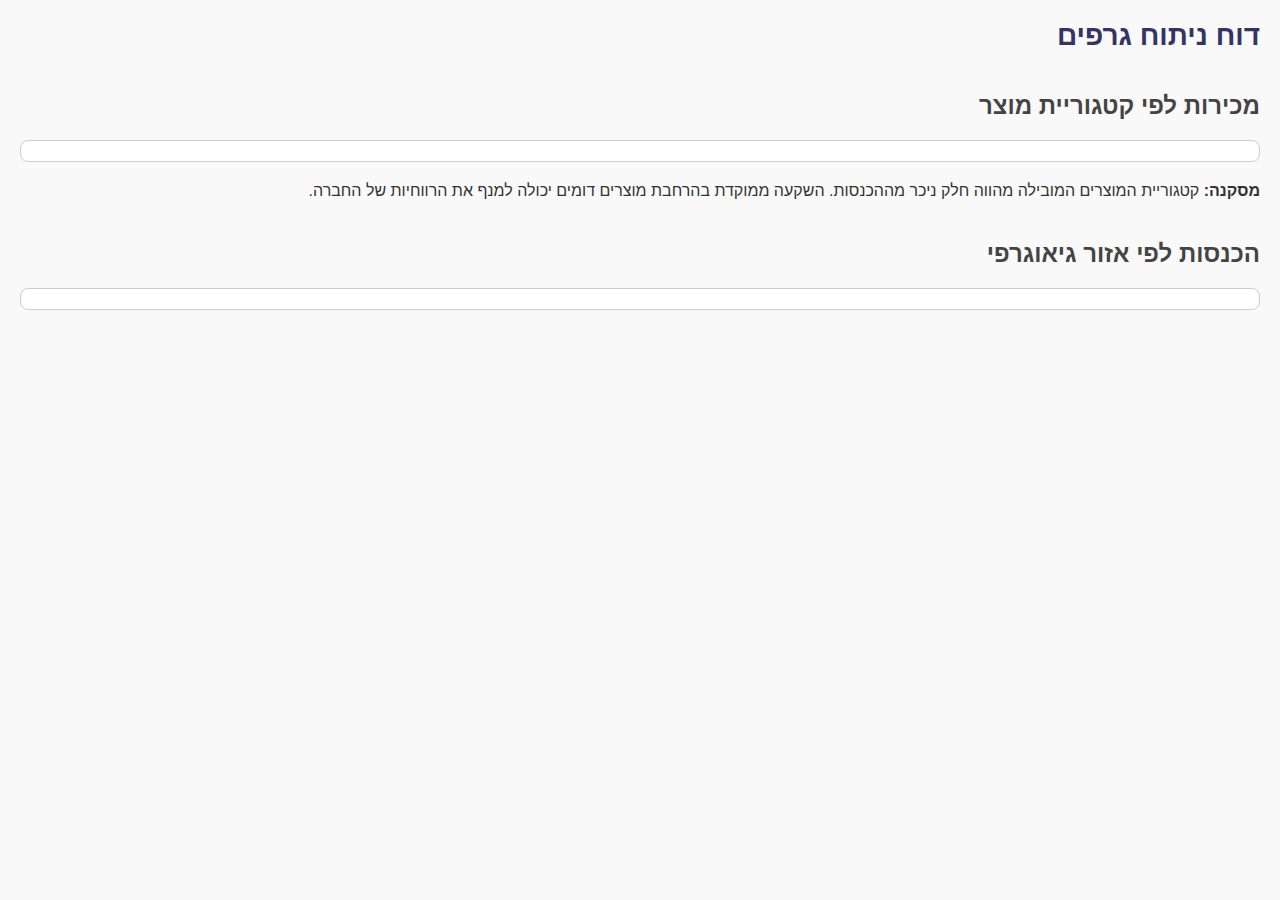
<file: INDEX.HTML>
<!DOCTYPE html>
<html lang="he">
<head>
    <meta charset="UTF-8">
    <title>ניתוח דאשבורדים</title>
    <link rel="stylesheet" href="style.css">
</head>
<body>
    <h1>דוח ניתוח גרפים</h1>

    <!-- גרף 1 -->
    <h2>מכירות לפי קטגוריית מוצר</h2>
    <div class='tableauPlaceholder' id='viz1745860902726' style='position: relative'>
        <noscript><a href='#'><img alt='Dashboard 1 ' src='https://public.tableau.com/static/images/Bo/Book1_17439621917680/Dashboard1/1_rss.png' style='border: none' /></a></noscript>
        <object class='tableauViz' style='display:none;'>
            <param name='host_url' value='https%3A%2F%2Fpublic.tableau.com%2F' />
            <param name='embed_code_version' value='3' />
            <param name='site_root' value='' />
            <param name='name' value='Book1_17439621917680/Dashboard1' />
            <param name='tabs' value='no' />
            <param name='toolbar' value='yes' />
            <param name='static_image' value='https://public.tableau.com/static/images/Bo/Book1_17439621917680/Dashboard1/1.png' />
            <param name='animate_transition' value='yes' />
            <param name='display_static_image' value='yes' />
            <param name='display_spinner' value='yes' />
            <param name='display_overlay' value='yes' />
            <param name='display_count' value='yes' />
            <param name='language' value='en-US' />
            <param name='filter' value='publish=yes' />
        </object>
    </div>
    <p><strong>מסקנה:</strong> קטגוריית המוצרים המובילה מהווה חלק ניכר מההכנסות. השקעה ממוקדת בהרחבת מוצרים דומים יכולה למנף את הרווחיות של החברה.</p>

    <!-- גרף 2 -->
    <h2>הכנסות לפי אזור גיאוגרפי</h2>
    <div class='tableauPlaceholder' id='viz1745860971336' style='position: relative'>
        <noscript><a href='#'><img alt='Dashboard 1 ' src='https://public.tableau.com/static/images/Bo/Book1_17439621917680/Dashboard1/1_rss.png' style='border: none' /></a></noscript>
        <object class='tableauViz' style='display:none;'>
            <param name='host_url' value='https%3A%2F%_
</file>
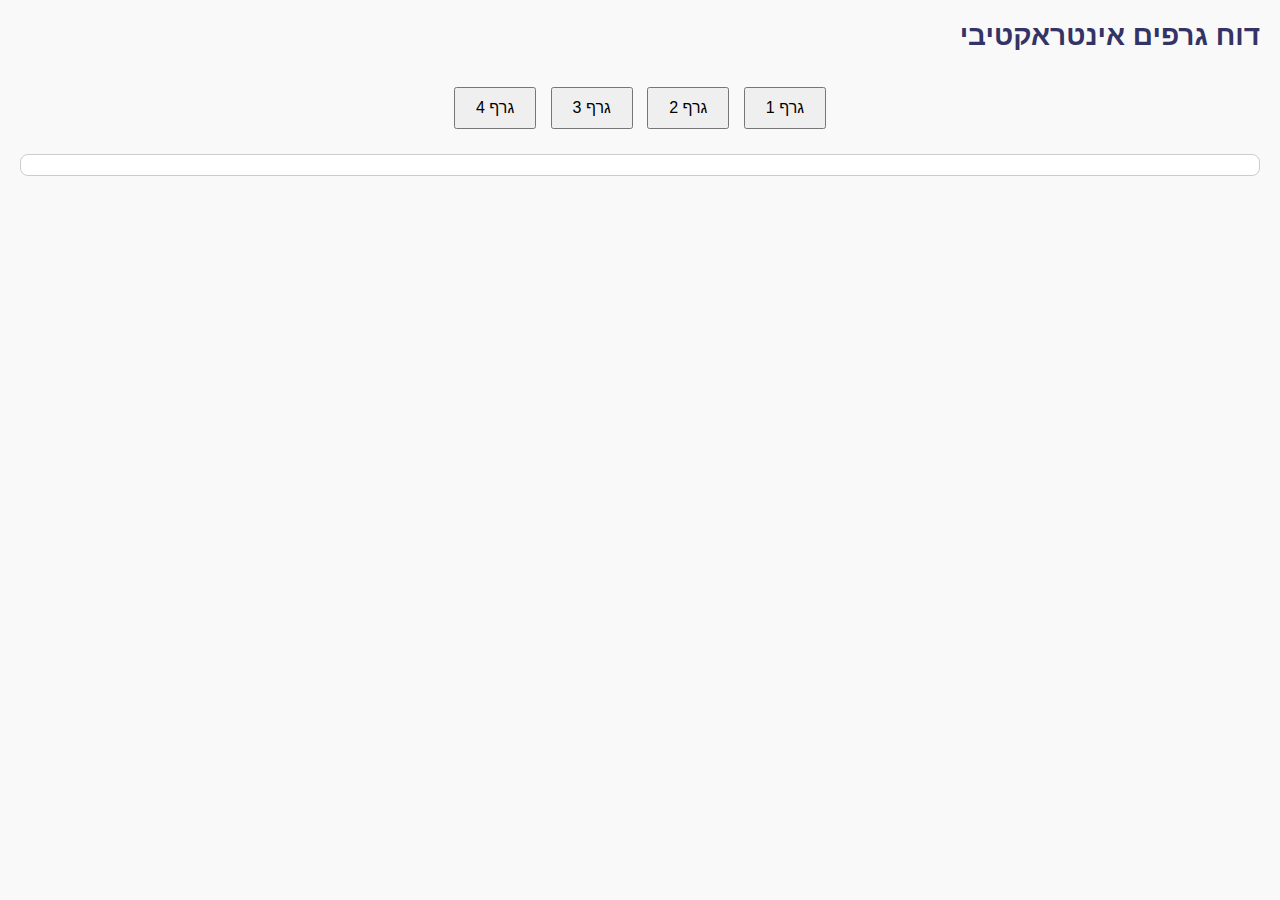
<file: index.html>
<!DOCTYPE html>
<html lang="he">
<head>
    <meta charset="UTF-8">
    <title>דוח גרפים אינטראקטיבי</title>
    <link rel="stylesheet" href="style.css">
    <style>
        .button-container {
            margin-bottom: 20px;
            text-align: center;
        }
        .graph-button {
            margin: 5px;
            padding: 10px 20px;
            font-size: 16px;
            cursor: pointer;
        }
        .graph-section {
            display: none;
        }
        .graph-section.active {
            display: block;
        }
    </style>
</head>
<body>
    <h1>דוח גרפים אינטראקטיבי</h1>

    <div class="button-container">
        <button class="graph-button" onclick="showGraph('graph1')">גרף 1</button>
        <button class="graph-button" onclick="showGraph('graph2')">גרף 2</button>
        <button class="graph-button" onclick="showGraph('graph3')">גרף 3</button>
        <button class="graph-button" onclick="showGraph('graph4')">גרף 4</button>
    </div>

    <div id="graph1" class="graph-section active">
        <!-- גרף 1 -->
        <div class='tableauPlaceholder' id='viz1745860902726' style='position: relative'>
            <noscript><a href='#'><img alt='Dashboard 1' src='https://public.tableau.com/static/images/Bo/Book1_17439621917680/Dashboard1/1_rss.png' style='border: none' /></a></noscript>
            <object class='tableauViz' style='display:none;'>
                <param name='host_url' value='https%3A%2F%2Fpublic.tableau.com%2F' />
                <param name='embed_code_version' value='3' />
                <param name='site_root' value='' />
                <param name='name' value='Book1_17439621917680/Dashboard1' />
                <param name='tabs' value='no' />
                <param name='toolbar' value='yes' />
                <param name='static_image' value='https://public.tableau.com/static/images/Bo/Book1_17439621917680/Dashboard1/1.png' />
                <param name='animate_transition' value='yes' />
                <param name='display_static_image' value='yes' />
                <param name='display_spinner' value='yes' />
                <param name='display_overlay' value='yes' />
                <param name='display_count' value='yes' />
                <param name='language' value='en-US' />
                <param name='filter' value='publish=yes' />
            </object>
        </div>
    </div>

    <div id="graph2" class="graph-section">
        <!-- גרף 2 -->
        <div class='tableauPlaceholder' id='viz1745860971336' style='position: relative'>
            <noscript><a href='#'><img alt='Dashboard 2' src='https://public.tableau.com/static/images/Bo/Book1_17439621917680/Dashboard1/1_rss.png' style='border: none' /></a></noscript>
            <object class='tableauViz' style='display:none;'>
                <param name='host_url' value='https%3A%2F%2Fpublic.tableau.com%2F' />
                <param name='embed_code_version' value='3' />
                <param name='site_root' value='' />
                <param name='name' value='Book1_17439621917680/Dashboard1' />
                <param name='tabs' value='no' />
                <param name='toolbar' value='yes' />
                <param name='static_image' value='https://public.tableau.com/static/images/Bo/Book1_17439621917680/Dashboard1/1.png' />
                <param name='animate_transition' value='yes' />
                <param name='display_static_image' value='yes' />
                <param name='display_spinner' value='yes' />
                <param name='display_overlay' value='yes' />
                <param name='display_count' value='yes' />
                <param name='language' value='en-US' />
                <param name='filter' value='publish=yes' />
            </object>
        </div>
    </div>

    <div id="graph3" class="graph-section">
        <!-- גרף 3 -->
        <div class='tableauPlaceholder' id='viz1745861020382' style='position: relative'>
            <noscript><a href='#'><img alt='Dashboard 3' src='https://public.tableau.com/static/images/Bo/Book1_17439621917680/Dashboard1/1_rss.png' style='border: none' /></a></noscript>
            <object class='tableauViz' style='display:none;'>
                <param name='host_url' value='https%3A%2F%2Fpublic.tableau.com%2F' />
                <param name='embed_code_version' value='3' />
                <param name='site_root' value='' />
                <param name='name' value='Book1_17439621917680/Dashboard1' />
                <param name='tabs' value='no' />
                <param name='toolbar' value='yes' />
                <param name='static_image' value='https://public.tableau.com/static/images/Bo/Book1_17439621917680/Dashboard1/1.png' />
                <param name='animate_transition' value='yes' />
                <param name='display_static_image' value='yes' />
                <param name='display_spinner' value='yes' />
                <param name='display_overlay' value='yes' />
                <param name='display_count' value='yes' />
                <param name='language' value='en-US' />
                <param name='filter' value='publish=yes' />
            </object>
        </div>
    </div>

    <div id="graph4" class="graph-section">
        <!-- גרף 4 -->
        <div class='tableauPlaceholder' id='viz1745861064044' style='position: relative'>
            <noscript><a href='#'><img alt='Dashboard 4' src='https://public.tableau.com/static/images/Bo/Book1_17439621917680/Dashboard1/1_rss.png' style='border: none' /></a></noscript>
            <object class='tableauViz' style='display:none;'>
                <param name='host_url' value='https%3A%2F%2Fpublic.tableau.com%2F' />
                <param name='embed_code_version' value='3' />
                <param name='site_root' value='' />
                <param name='name' value='Book1_17439621917680/Dashboard1' />
                <param name='tabs' value='no' />
                <param name='toolbar' value='yes' />
                <param name='static_image' value='https://public.tableau.com/static/images/Bo/Book1_17439621917680/Dashboard1/1.png' />
                <param name='animate_transition' value='yes' />
                <param name='display_static_image' value='yes' />
                <param name='display_spinner' value='yes' />
                <param name='display_overlay' value='yes' />
                <param name='display_count' value='yes' />
                <param name='language' value='en-US' />
                <param name='filter' value='publish=yes' />
            </object>
        </div>
    </div>

    <script type='text/javascript' src='https://public.tableau.com/javascripts/api/viz_v1.js'></script>
    <script>
        function showGraph(id) {
            const sections = document.querySelectorAll('.graph-section');
            sections.forEach(section => {
                section.classList.remove('active');
            });
            document.getElementById(id).classList.add('active');
        }
    </script>
</body>
</html>

    <script type='text/javascript' src='https://public.tableau.com/javascripts/api/viz_v1.js'></script>
</body>
</html>
</file>
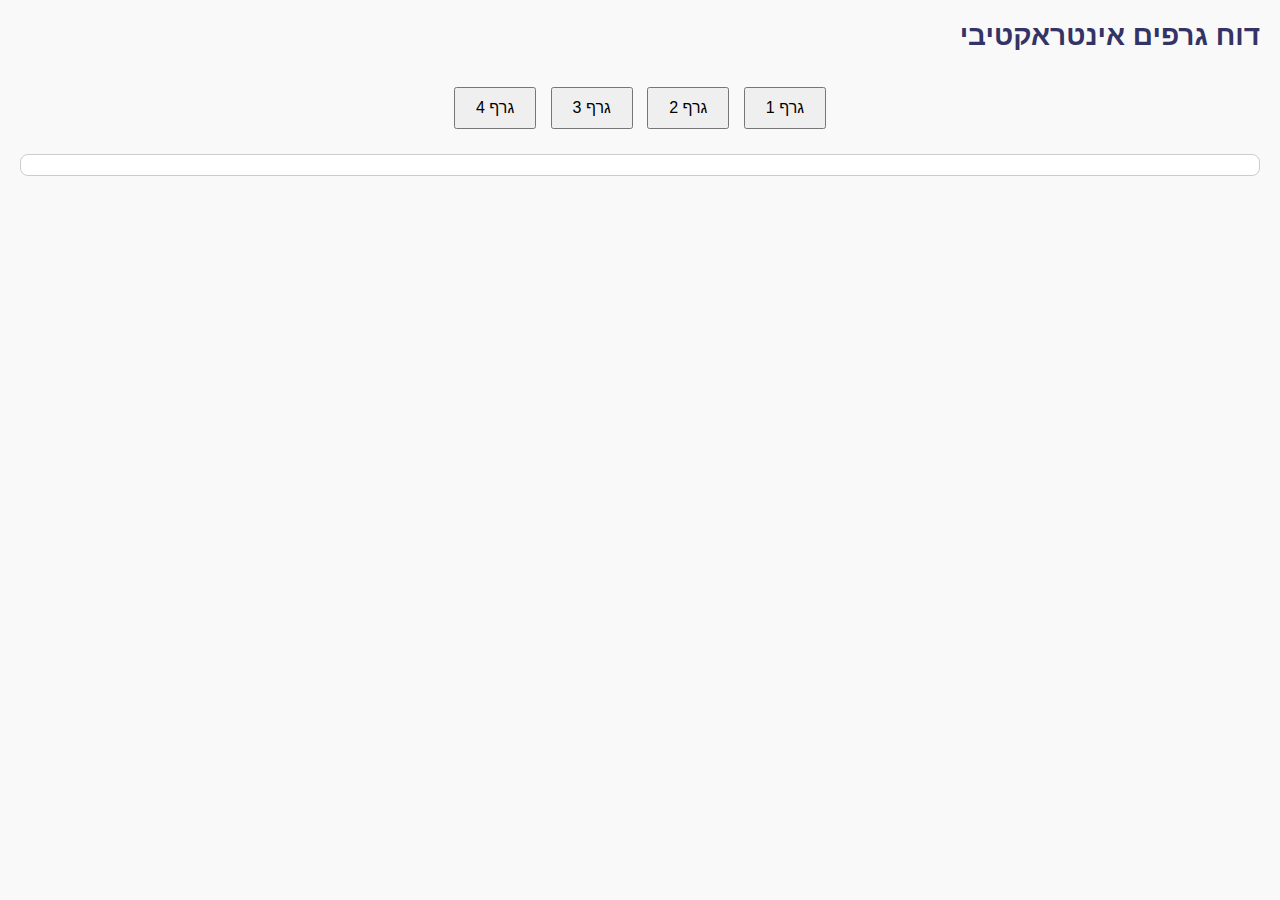
<file: G1.HTML>
<!DOCTYPE html>
<html lang="he">
<head>
    <meta charset="UTF-8">
    <title>דוח גרפים אינטראקטיבי</title>
    <link rel="stylesheet" href="style.css">
    <style>
        .button-container {
            margin-bottom: 20px;
            text-align: center;
        }
        .graph-button {
            margin: 5px;
            padding: 10px 20px;
            font-size: 16px;
            cursor: pointer;
        }
        .graph-section {
            display: none;
        }
        .graph-section.active {
            display: block;
        }
    </style>
</head>
<body>
    <h1>דוח גרפים אינטראקטיבי</h1>

    <div class="button-container">
        <button class="graph-button" onclick="showGraph('graph1')">גרף 1</button>
        <button class="graph-button" onclick="showGraph('graph2')">גרף 2</button>
        <button class="graph-button" onclick="showGraph('graph3')">גרף 3</button>
        <button class="graph-button" onclick="showGraph('graph4')">גרף 4</button>
    </div>

    <div id="graph1" class="graph-section active">
        <!-- גרף 1 -->
        <div class='tableauPlaceholder' id='viz1745860902726' style='position: relative'>
            <noscript><a href='#'><img alt='Dashboard 1' src='https://public.tableau.com/static/images/Bo/Book1_17439621917680/Dashboard1/1_rss.png' style='border: none' /></a></noscript>
            <object class='tableauViz' style='display:none;'>
                <param name='host_url' value='https%3A%2F%2Fpublic.tableau.com%2F' />
                <param name='embed_code_version' value='3' />
                <param name='site_root' value='' />
                <param name='name' value='Book1_17439621917680/Dashboard1' />
                <param name='tabs' value='no' />
                <param name='toolbar' value='yes' />
                <param
</file>
<file: style.css>
body {
    font-family: Arial, sans-serif;
    direction: rtl;
    text-align: right;
    background-color: #f9f9f9;
    margin: 20px;
}

h1 {
    color: #333366;
    font-size: 28px;
    margin-bottom: 30px;
}

h2 {
    color: #444;
    margin-top: 40px;
}

p {
    font-size: 16px;
    color: #333;
}

.tableauPlaceholder {
    margin-bottom: 20px;
    border: 1px solid #ccc;
    background-color: white;
    padding: 10px;
    border-radius: 8px;
}
</file>
